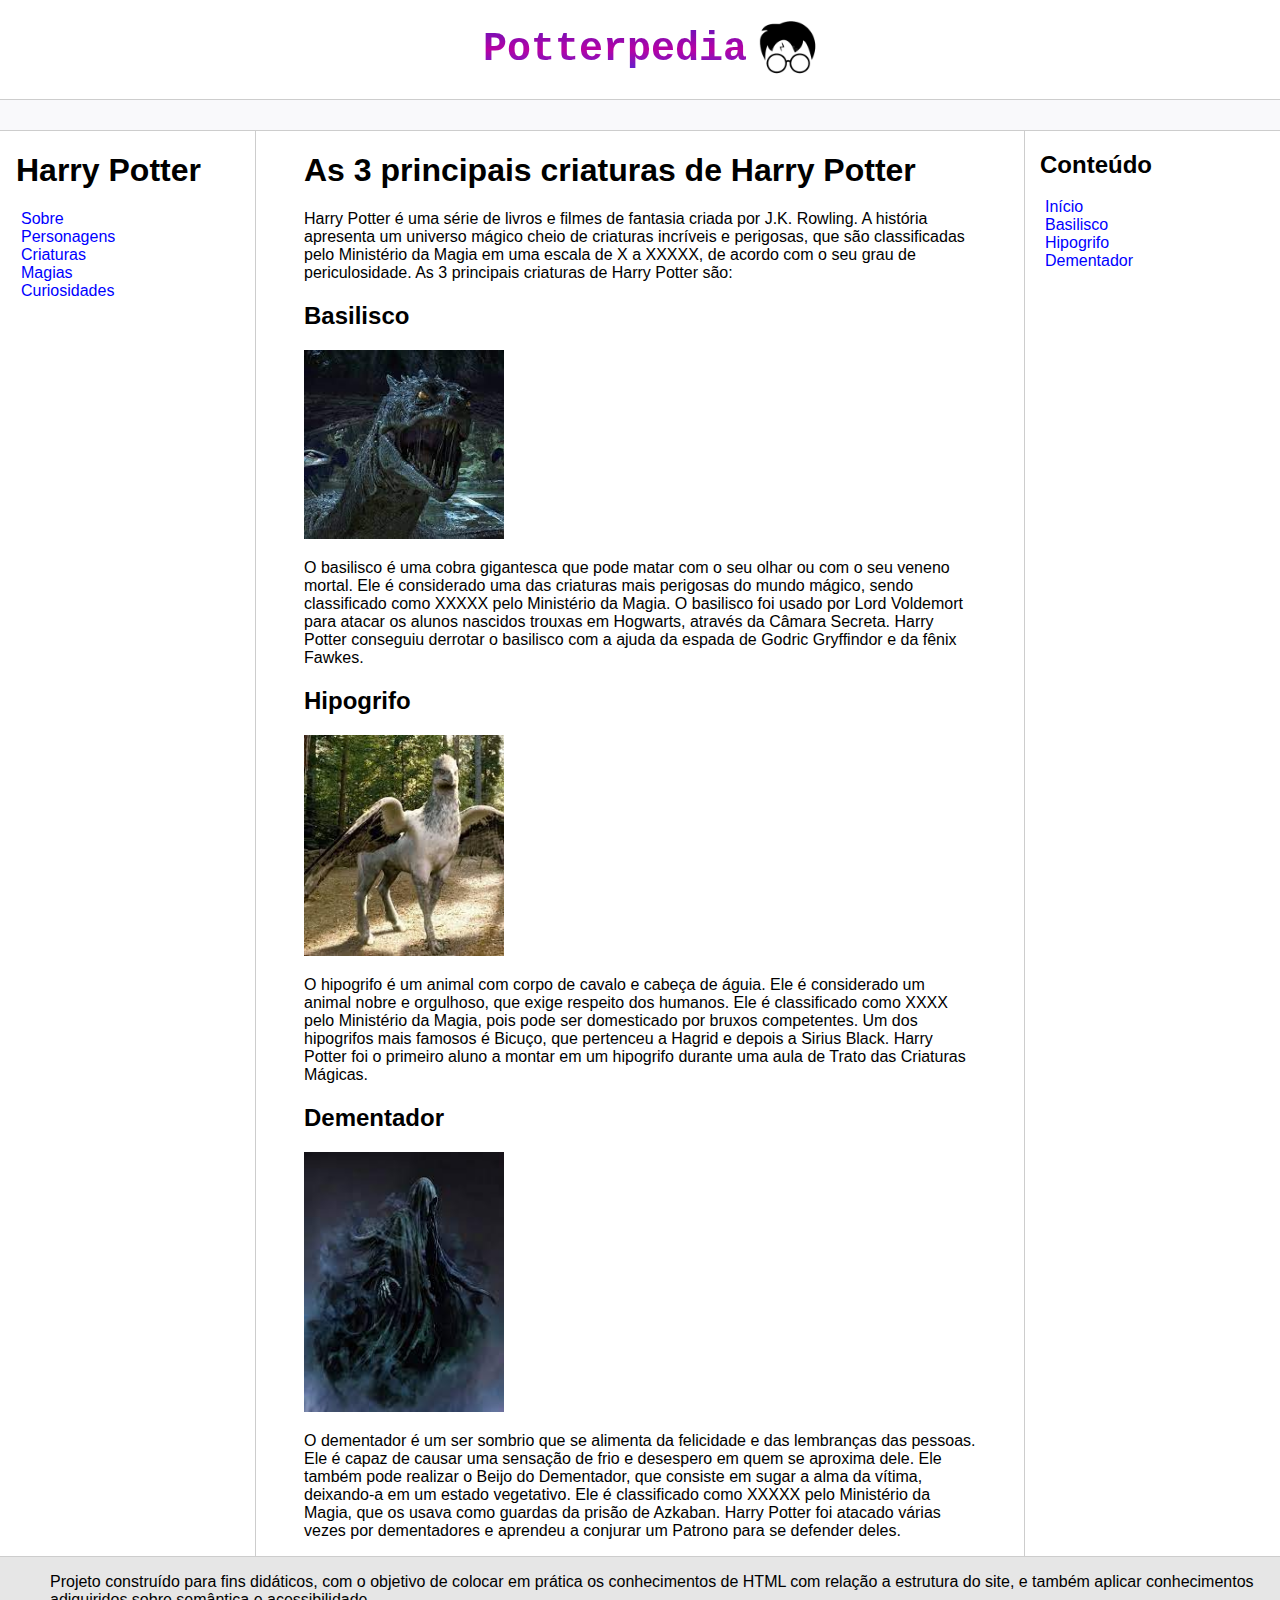
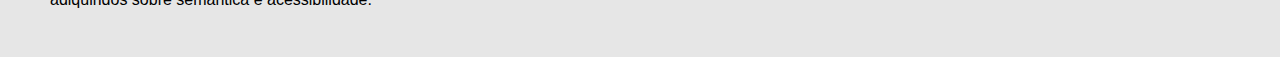
<file: creatures.html>
<!DOCTYPE html>
<html lang="pt-br">
  <head>
    <meta charset="UTF-8" />
    <meta http-equiv="X-UA-Compatible" content="IE=edge" />
    <meta name="viewport" content="width=device-width, initial-scale=1.0" />
    <title>Potterpedia - Criaturas</title>
    <link rel="stylesheet" href="css/style.css" />
  </head>
  <body>
    <header>
      <div class="logo">
        <h1 id="logoText">Potterpedia</h1>
        <img
          src="/images/symbol-book-harry-potter-glasses-lightning-symbol-book-harry-potter-glasses-lightning-vector-251998760-transformed.png"
          alt=""
        />
      </div>
    </header>

    <div class="bar"></div>

    <div class="content">
      <nav class="sidebar">
        <h1>Harry Potter</h1>
        <ul>
          <li><a href="index.html">Sobre</a></li>
          <li><a href="persons.html">Personagens</a></li>
          <li><a href="creatures.html">Criaturas</a></li>
          <li><a href="spells.html">Magias</a></li>
          <li><a href="curiosity.html">Curiosidades</a></li>
        </ul>
      </nav>

      <main class="main">
        <h1>As 3 principais criaturas de Harry Potter</h1>
        <p>
          Harry Potter é uma série de livros e filmes de fantasia criada por
          J.K. Rowling. A história apresenta um universo mágico cheio de
          criaturas incríveis e perigosas, que são classificadas pelo Ministério
          da Magia em uma escala de X a XXXXX, de acordo com o seu grau de
          periculosidade. As 3 principais criaturas de Harry Potter são:
        </p>
        <section id="basilisco">
          <h2>Basilisco</h2>
          <img
            src="[data-uri]"
            alt="Basilisco"
            width="200"
          />
          <p>
            O basilisco é uma cobra gigantesca que pode matar com o seu olhar ou
            com o seu veneno mortal. Ele é considerado uma das criaturas mais
            perigosas do mundo mágico, sendo classificado como XXXXX pelo
            Ministério da Magia. O basilisco foi usado por Lord Voldemort para
            atacar os alunos nascidos trouxas em Hogwarts, através da Câmara
            Secreta. Harry Potter conseguiu derrotar o basilisco com a ajuda da
            espada de Godric Gryffindor e da fênix Fawkes.
          </p>
        </section>
        <section id="hipogrifo">
          <h2>Hipogrifo</h2>
          <img
            src="[data-uri]"
            alt="Hipogrifo"
            width="200"
          />
          <p>
            O hipogrifo é um animal com corpo de cavalo e cabeça de águia. Ele é
            considerado um animal nobre e orgulhoso, que exige respeito dos
            humanos. Ele é classificado como XXXX pelo Ministério da Magia, pois
            pode ser domesticado por bruxos competentes. Um dos hipogrifos mais
            famosos é Bicuço, que pertenceu a Hagrid e depois a Sirius Black.
            Harry Potter foi o primeiro aluno a montar em um hipogrifo durante
            uma aula de Trato das Criaturas Mágicas.
          </p>
        </section>
        <section id="dementador">
          <h2>Dementador</h2>
          <img
            src="[data-uri]"
            alt="Dementador"
            width="200"
          />
          <p>
            O dementador é um ser sombrio que se alimenta da felicidade e das
            lembranças das pessoas. Ele é capaz de causar uma sensação de frio e
            desespero em quem se aproxima dele. Ele também pode realizar o Beijo
            do Dementador, que consiste em sugar a alma da vítima, deixando-a em
            um estado vegetativo. Ele é classificado como XXXXX pelo Ministério
            da Magia, que os usava como guardas da prisão de Azkaban. Harry
            Potter foi atacado várias vezes por dementadores e aprendeu a
            conjurar um Patrono para se defender deles.
          </p>
        </section>
      </main>

      <nav class="anchors">
        <h2>Conteúdo</h2>
        <ul>
          <li><a href="#main">Início</a></li>
          <li><a href="#basilisco">Basilisco</a></li>
          <li><a href="#hipogrifo">Hipogrifo</a></li>
          <li><a href="#dementador">Dementador</a></li>
        </ul>
      </nav>
    </div>

    <footer class="footer">
      <p>
        Projeto construído para fins didáticos, com o objetivo de colocar em
        prática os conhecimentos de HTML com relação a estrutura do site, e
        também aplicar conhecimentos adiquiridos sobre semântica e
        acessibilidade.
      </p>
    </footer>
  </body>
</html>
</file>
<file: css/style.css>
body,
html {
  margin: 0;
  padding: 0;
  font-family: "Segoe UI", Tahoma, Geneva, Verdana, sans-serif;
}
ul {
  list-style: none;
  padding-left: 5px;
}
a {
  color: blue;
  text-decoration: none;
}
.bar {
  background-color: #f9f9fb;
  padding: 15px;
  border-top: solid 1px #cdcdcd;
  border-bottom: solid 1px #cdcdcd;
}
.content {
  max-width: 1440px;
  margin: auto;
  grid-gap: 3rem;
  display: grid;
  gap: 3rem;
  grid-template-areas: "sidebar main anchors";
  grid-template-columns: minmax(0, 15rem) minmax(0, 2.5fr) minmax(0, 15rem);
  padding-left: 1rem;
  padding-right: 1rem;
}
.logo {
    display: flex;
    justify-content: center;
    align-items: center;
}

.logo img{
    width: 80px;
}
#logoText {
  font-family: monospace;
  font-size: 2.5rem;
  padding-left: 30px;
  /* Primeiro passo: definir um degradê como fundo */
  background-image: linear-gradient(
    to bottom,
    rgb(103, 19, 187),
    rgb(185, 1, 163),
    rgb(84, 38, 212)
  );

  /* Segundo passo: apagar do fundo tudo que não estiver imediatamente atrás de texto */
  background-clip: text;
  -webkit-background-clip: text; /* Alguns navegadores precisam do prefixo */

  /* Terceiro passo: apagar o texto, deixando apenas o fundo atrás dele */
  -webkit-text-fill-color: transparent;

  /* Cor que contraste com o degradê, caso o navegador não suporte `background-clip: text` */
  color: black;
}

figure {
  display: flex;
  flex-direction: column;
  justify-content: center;
  align-items: center;
}

figcaption {
  display: flex;
  justify-content: center;
  align-items: center;
}

.footer {
  min-height: 100px;
  border-top: solid 1px #cdcdcd;
}
.anchors {
  border-left: solid 1px #cdcdcd;
  padding-left: 15px;
}
.sidebar {
  border-right: solid 1px #cdcdcd;
}

footer {
  background-color: #e6e6e6;
}

footer p {
  padding-left: 50px;
}
</file>
